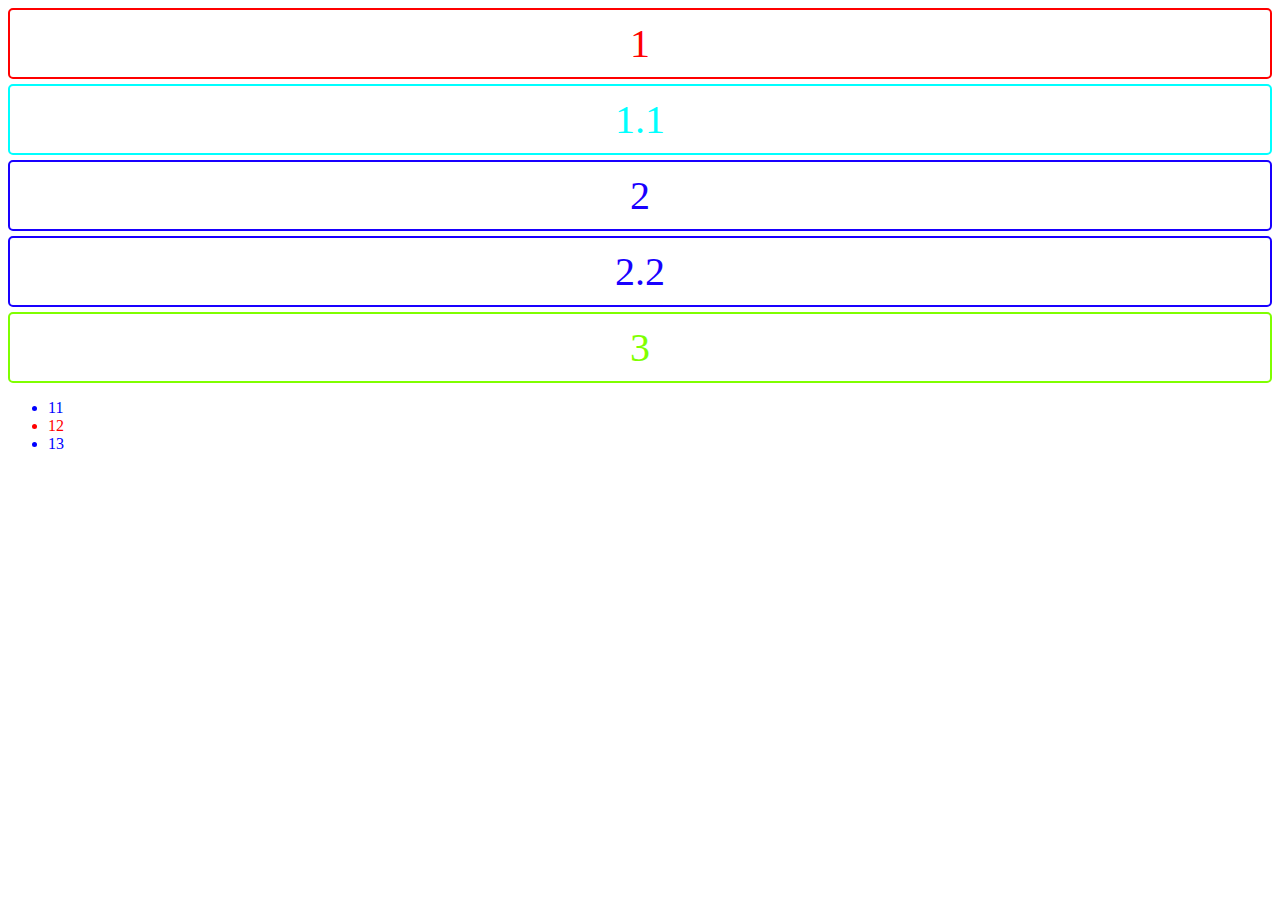
<file: CSS/index.html>
<!DOCTYPE html>
<html lang="en">
<head>
    <meta charset="UTF-8">
    <meta http-equiv="X-UA-Compatible" content="IE=edge">
    <meta name="viewport" content="width=, initial-scale=1.0">
    <title>CSS-INTRO</title>
    
    <link rel="stylesheet" href="style.css">
</head>
<body>
    
   
    <div class="mi-div primer-div">1</div>
    <div class="segundo-div">1.1</div>
    <div id="un-id">2</div>
    <div id="un-id">2.2</div>
    <div>3</div>
    <ul>
        <li class="div">11</li>
        <li class="mi-div">12</li>
        <li>13</li>
    </ul>
</body>
</html>
</file>
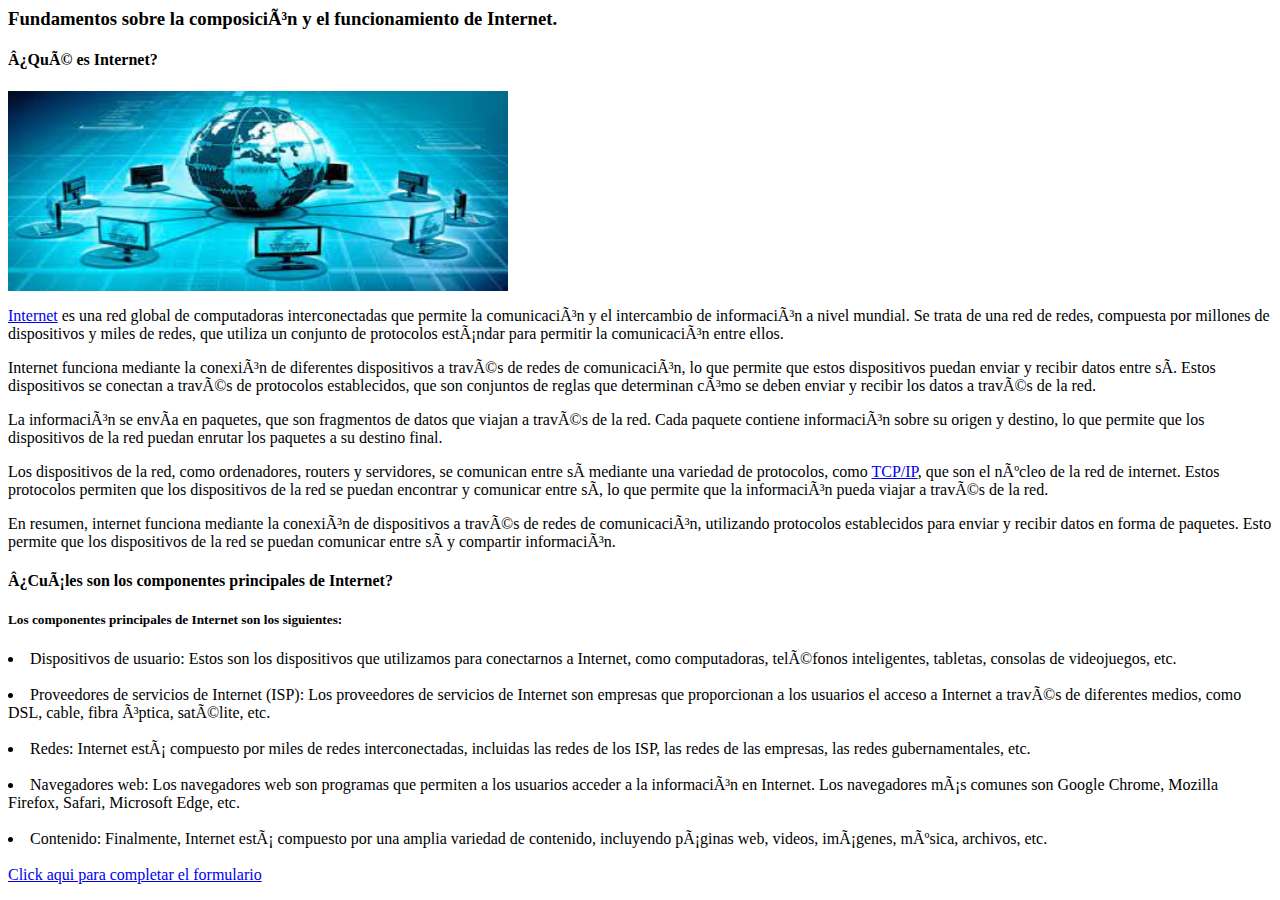
<file: tp1/index.html>
<html>
    <head>
        <!--Formato de letras de la pagina-->
        <meta charset="UTF_8">
        <!--Cambiar el titulo a la pagina-->
        <title> 
            Fundamentos sobre la composición y el funcionamiento de Internet.
        </title>
    </head>
    <body>

        <a href=""></a>

        <!--Contenido dentro de la pagina-->
      <p><h3>Fundamentos sobre la composición y el funcionamiento de Internet.</h3</p>
      <!--br Espacios entre textos-->
   <p><h4>¿Qué es Internet?</h4></p>

   <img src="descarga.jfif" alt="Red de computadoras" width="500" height="200"> <!--Poner imagenes en la pagina-->

<p><!--<p> definir un parrafo--> <a href="https://es.wikipedia.org/wiki/Internet" target="_blank"> Internet</a> es una red global de computadoras interconectadas que permite la comunicación y el intercambio de información a nivel mundial. Se trata de una red de redes, compuesta por millones de dispositivos y miles de redes, que utiliza un conjunto de protocolos estándar para permitir la comunicación entre ellos.</p>

<p>Internet funciona mediante la conexión de diferentes dispositivos a través de redes de comunicación, lo que permite que estos dispositivos puedan enviar y recibir datos entre sí. Estos dispositivos se conectan a través de protocolos establecidos, que son conjuntos de reglas que determinan cómo se deben enviar y recibir los datos a través de la red.</p>

<p>La información se envía en paquetes, que son fragmentos de datos que viajan a través de la red. Cada paquete contiene información sobre su origen y destino, lo que permite que los dispositivos de la red puedan enrutar los paquetes a su destino final.</p>

<p>Los dispositivos de la red, como ordenadores, routers y servidores, se comunican entre sí mediante una variedad de protocolos, como <a href="https://es.wikipedia.org/wiki/Modelo_TCP/IP" target="_blank">TCP/IP</a>, que son el núcleo de la red de internet. Estos protocolos permiten que los dispositivos de la red se puedan encontrar y comunicar entre sí, lo que permite que la información pueda viajar a través de la red.</p>

<p>En resumen, internet funciona mediante la conexión de dispositivos a través de redes de comunicación, utilizando protocolos establecidos para enviar y recibir datos en forma de paquetes. Esto permite que los dispositivos de la red se puedan comunicar entre sí y compartir información.</p>

<p><h4>¿Cuáles son los componentes principales de Internet?</h4></p>

<p><h5>Los componentes principales de Internet son los siguientes:</h5></p>

<li><!--<li> para crear listas y <ol> para la enumeracion de la lista-->Dispositivos de usuario: Estos son los dispositivos que utilizamos para conectarnos a Internet, como computadoras, teléfonos inteligentes, tabletas, consolas de videojuegos, etc.
</li><br>

<li>Proveedores de servicios de Internet (ISP): Los proveedores de servicios de Internet son empresas que proporcionan a los usuarios el acceso a Internet a través de diferentes medios, como DSL, cable, fibra óptica, satélite, etc.</li><br>

<li>Redes: Internet está compuesto por miles de redes interconectadas, incluidas las redes de los ISP, las redes de las empresas, las redes gubernamentales, etc.
</li><br>

<li>Navegadores web: Los navegadores web son programas que permiten a los usuarios acceder a la información en Internet. Los navegadores más comunes son Google Chrome, Mozilla Firefox, Safari, Microsoft Edge, etc.
</li><br>

<li>Contenido: Finalmente, Internet está compuesto por una amplia variedad de contenido, incluyendo páginas web, videos, imágenes, música, archivos, etc.</li><br>


<a href="formulario.html">Click aqui para completar el formulario </a>


    </body>
</html>
</file>
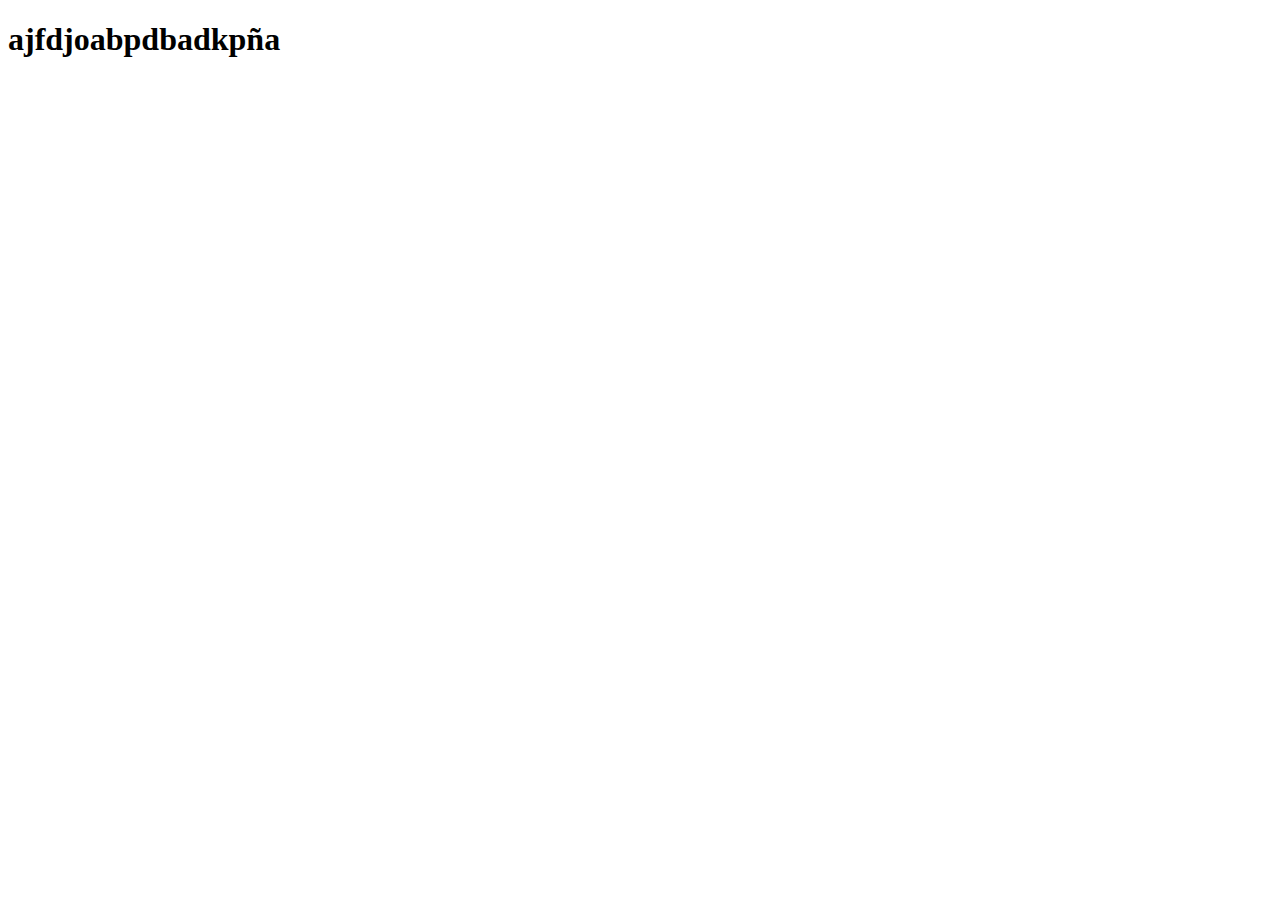
<file: idex.html>
<!DOCTYPE html>
<html lang="en">
<head>
    <meta charset="UTF-8">
    <meta http-equiv="X-UA-Compatible" content="IE=edge">
    <meta name="viewport" content="width=device-width, initial-scale=1.0">
    <title>Document</title>
</head>
<body>
    <h1>ajfdjoabpdbadkpña</h1>
</body>
</html>
</file>
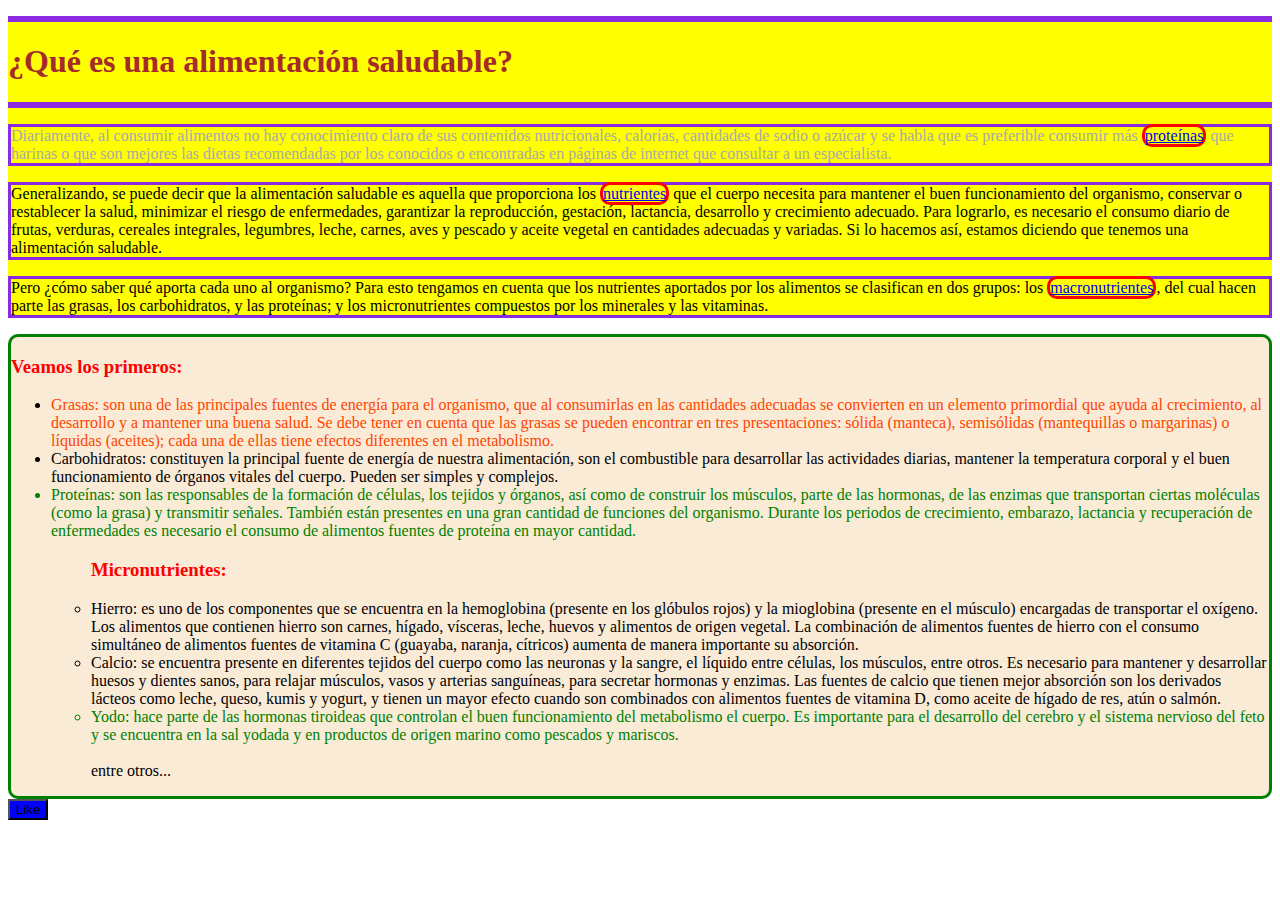
<file: tp3.html>
<!DOCTYPE html>
<html lang="en">
<head>
    <meta charset="UTF-8">
    <meta http-equiv="X-UA-Compatible" content="IE=edge">
    <meta name="viewport" content="width=device-width, initial-scale=1.0">
    <title>Trabajo Practico N°3</title>
    <link rel="stylesheet" href="tp3.css">
</head>

<body>
    <div class="div">
        <p> <h1><span style="color:brown"> ¿Qué es una alimentación saludable?</span></h1></p>
        <span><p>​Diariamente, al consumir alimentos no hay conocimiento claro de sus contenidos nutricionales, calorías, cantidades de sodio o azúcar y se habla que es preferible consumir más <a href="https://es.wikipedia.org/wiki/Prote%C3%ADna">proteínas</a> que harinas o que son mejores las dietas recomendadas por los conocidos o encontradas en páginas de internet que consultar a un especialista.</p></span>

        <p>Generalizando, se puede decir que la alimentación saludable es aquella que proporciona los <a href="https://es.wikipedia.org/wiki/Nutrimento">nutrientes</a> que el cuerpo necesita para mantener el buen funcionamiento del organismo, conservar o restablecer la salud, minimizar el riesgo de enfermedades, garantizar la reproducción, gestación, lactancia, desarrollo y crecimiento adecuado. Para lograrlo, es necesario el consumo diario de frutas, verduras, cereales integrales, legumbres, leche, carnes, aves y pescado y aceite vegetal en cantidades adecuadas y variadas. Si lo hacemos así, estamos diciendo que tenemos una alimentación saludable.</p>

        <p>Pero ¿cómo saber qué aporta cada uno al organismo? Para esto tengamos en cuenta que los nutrientes aportados por los alimentos se clasifican en dos grupos: los <a href="https://es.wikipedia.org/wiki/Macronutriente">macronutrientes</a>, del cual hacen parte las grasas, los carbohidratos, y las proteínas; y los micronutrientes compuestos por los minerales y las vitaminas.
        
    </div>
    
    <div class="mi-clase">
        <p><h3 class="h3">Veamos los primeros:</p></h3></p>
        <ul>
            <li> <span> Grasas: son una de las principales fuentes de energía para el organismo, que al consumirlas en las cantidades adecuadas se convierten en un elemento primordial que ayuda al crecimiento, al desarrollo y a mantener una buena salud. Se debe tener en cuenta que las grasas se pueden encontrar en tres presentaciones: sólida (manteca), semisólidas (mantequillas o margarinas) o líquidas (aceites); cada una de ellas tiene efectos diferentes en el metabolismo.</span></li>

            <li>Carbohidratos: constituyen la principal fuente de energía de nuestra alimentación, son el combustible para desarrollar las actividades diarias, mantener la temperatura corporal y el buen funcionamiento de órganos vitales del cuerpo. Pueden ser simples y complejos.</li>

            <li>Proteínas: son las responsables de la formación de células, los tejidos y órganos, así como de construir los músculos, parte de las hormonas, de las enzimas que transportan ciertas moléculas (como la grasa) y transmitir señales. También están presentes en una gran cantidad de funciones del organismo. Durante los periodos de crecimiento, embarazo, lactancia y recuperación de enfermedades es necesario el consumo de alimentos fuentes de proteína en mayor cantidad.</li>
            
            <ul>
            <h3> <p><span style="color:red">Micronutrientes:</span></p></h3>

                <li>Hierro: es uno de los componentes que se encuentra en la hemoglobina (presente en los glóbulos rojos) y la mioglobina (presente en el músculo) encargadas de transportar el oxígeno. Los alimentos que contienen hierro son carnes, hígado, vísceras, leche, huevos y alimentos de origen vegetal. La combinación de alimentos fuentes de hierro con el consumo simultáneo de alimentos fuentes de vitamina C (guayaba, naranja, cítricos) aumenta de manera importante su absorción.</li>

                <li>Calcio: se encuentra presente en diferentes tejidos del cuerpo como las neuronas y la sangre, el líquido entre células, los músculos, entre otros. Es necesario para mantener y desarrollar huesos y dientes sanos, para relajar músculos, vasos y arterias sanguíneas, para secretar hormonas y enzimas. Las fuentes de calcio que tienen mejor absorción son los derivados lácteos como leche, queso, kumis y yogurt, y tienen un mayor efecto cuando son combinados con alimentos fuentes de vitamina D, como aceite de hígado de res, atún o salmón.</li>
            
                <li>Yodo: hace parte de las hormonas tiroideas que controlan el buen funcionamiento del metabolismo  el cuerpo. Es importante para el desarrollo del cerebro y el sistema nervioso del feto y se encuentra en la sal yodada y en productos de origen marino como pescados y mariscos.</li> <br>

                entre otros...
            </ul>
        </ul> 
    </div>

    <form action="">

        <input type="submit" value="Like">
    </form>

 
    
    
</body>
</html>
</file>
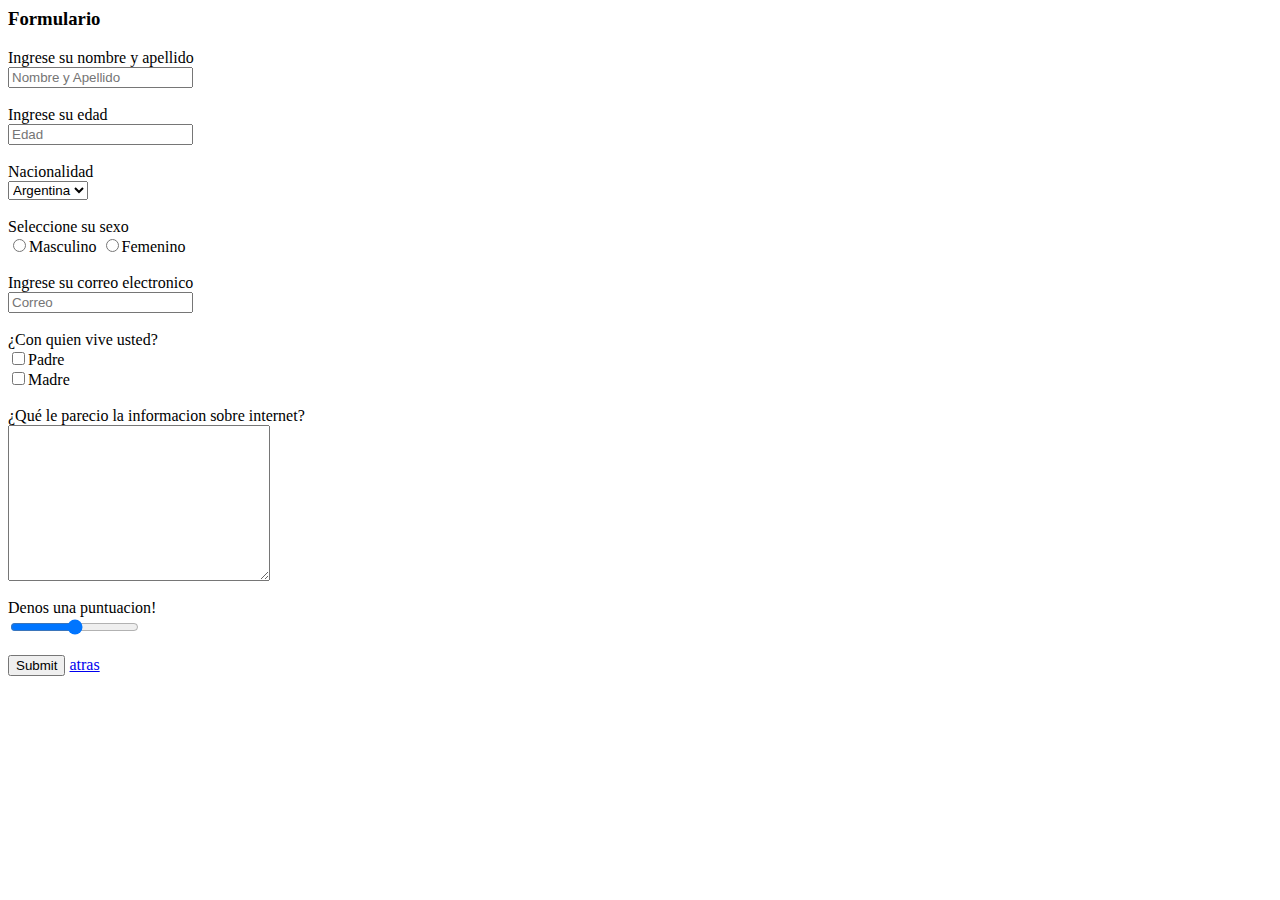
<file: tp1/formulario.html>
<html>
<head>


</head>
<body>
    <P><H3>Formulario</H3></P>


    <label>Ingrese su nombre y apellido</label> <br>
    <input type="text" placeholder="Nombre y Apellido"> <br> <br>

    <label>Ingrese su edad</label> <br>
    <input type="number" placeholder="Edad"> <br> <br>

    <label>Nacionalidad</label><br>
    <select name="" id="">
        <option value="1">Argentina </option>
        <option value="2">Paraguay </option>
    </select> <br><br>

    <label> Seleccione su sexo</label> <br>
    <input type="radio" value="1" name="radio1">Masculino 
    <input type="radio" value="2" name="radio1">Femenino <br> <br>

    <label> Ingrese su correo electronico</label> <br>
    <input type="email" placeholder="Correo"> <br> <br>

    <label>¿Con quien vive usted?</label> <br>
    <input type="checkbox" value="1" name="flia">Padre <br>
    <input type="checkbox" value="2" name="flia">Madre <br><br>

    <label>¿Qué le parecio la informacion sobre internet? </label> <br>
   <textarea name="" id="" cols="30" rows="10"></textarea> <br><br>

  <label>Denos una puntuacion!</label><br>
  <input type="range"><br><br>

   <input type="submit"> 
   <a href="index.html">atras </a>
   

</body>

</html>
</file>
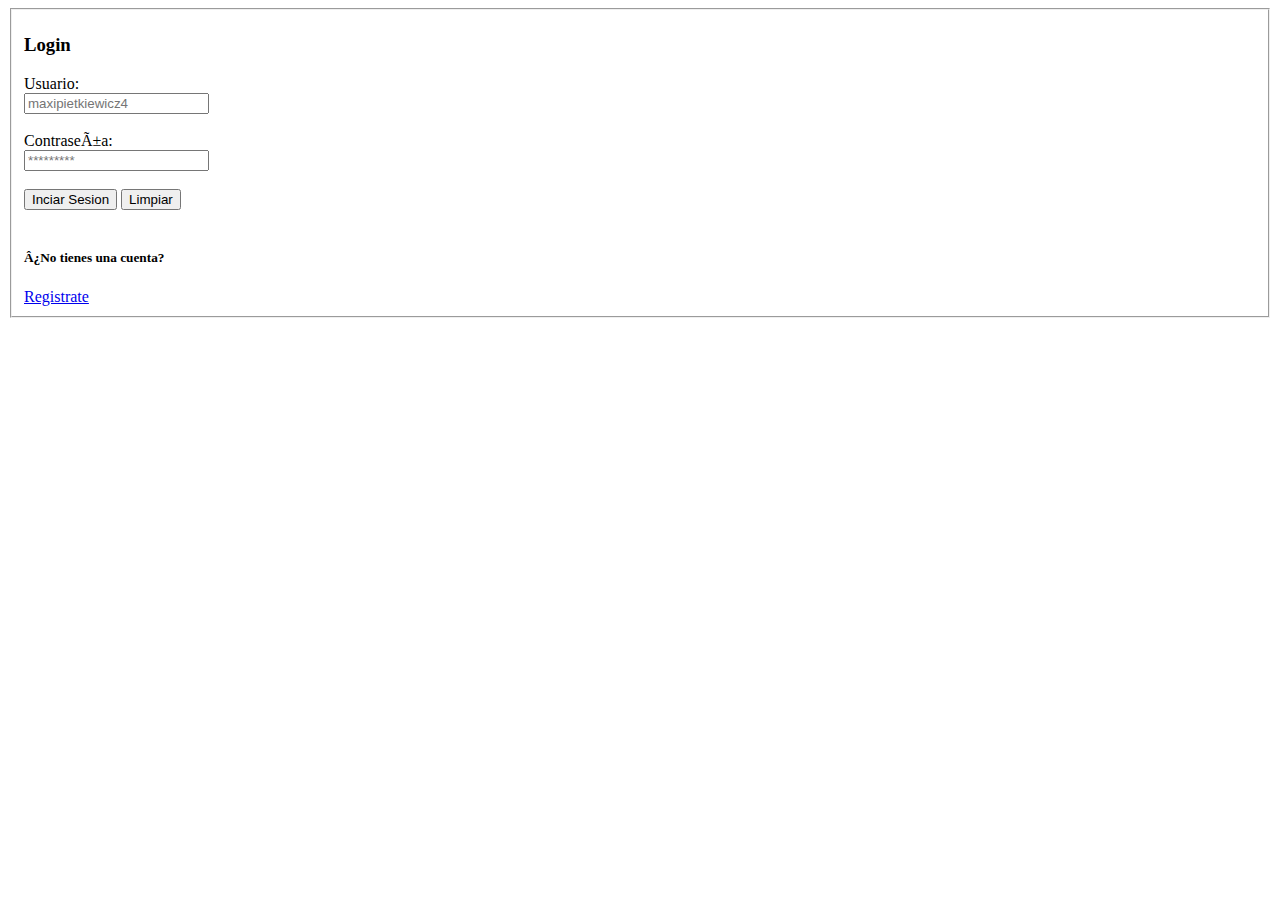
<file: tp2/login.html>
<!DOCTYPE html>
<html>
<head>
    <meta charset="UTF_8">
    <title>Inciar sesion</title>

</head>
<body>
    <form action="pag_principal.html">
      <fieldset>
            <h3>Login</h3>
            <label> Usuario:</label><br>
            <input type="text" required placeholder="maxipietkiewicz4" > <br><br>

            <label>Contraseña:</label><br>
            <input type="password" required placeholder="*********" ><br><br>

            <input type="submit" value="Inciar Sesion">
            <input type="reset" value="Limpiar"><br><br>

            <label><H5>¿No tienes una cuenta?</H5></label>
            <a href="registro.html">Registrate</a>
        </fieldset>
    </form>
</body>
</html>
</file>
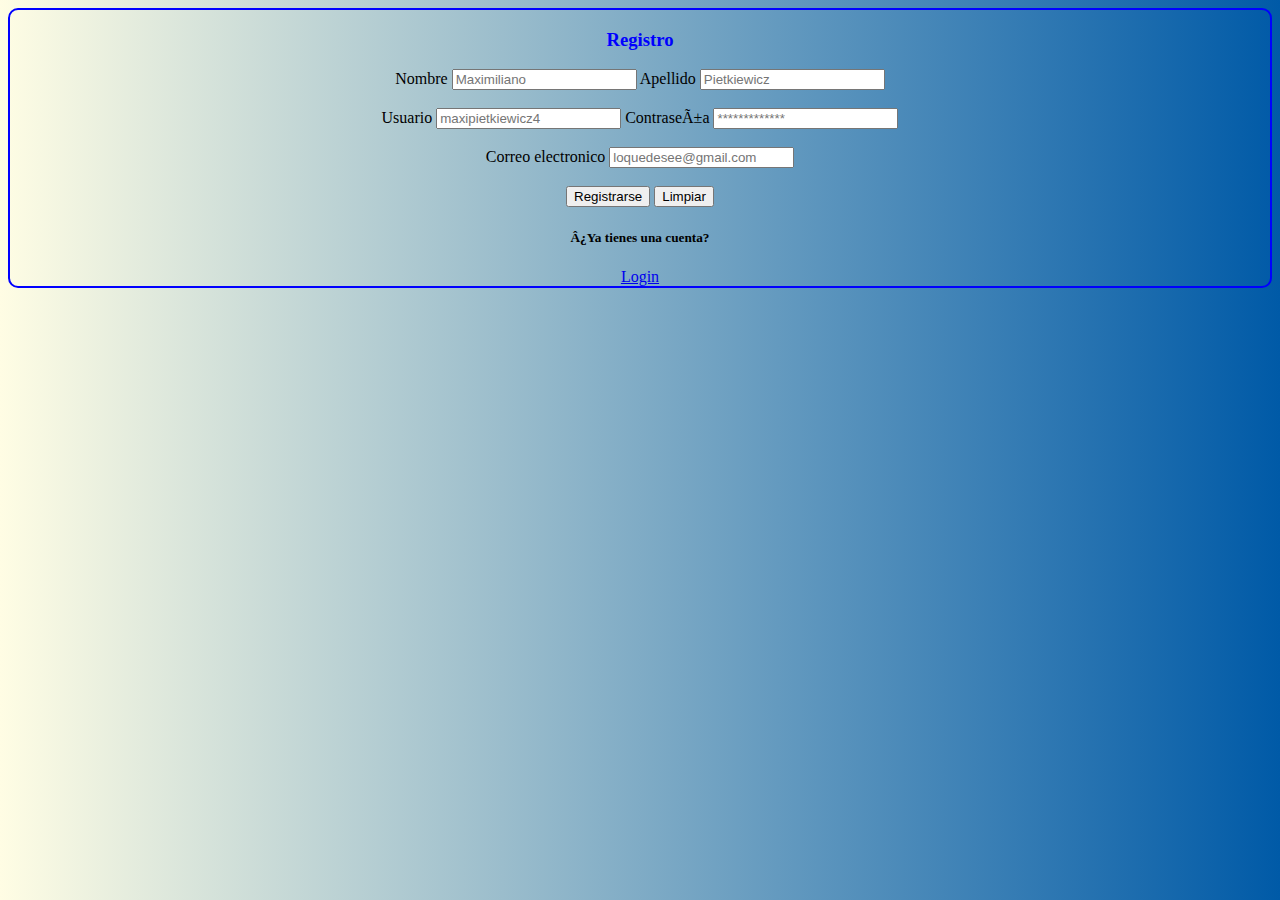
<file: tp2/registro.html>
<!DOCTYPE html>
<html>
<head>
    <meta charset="UTF_8">
    <title>Registrarse</title>
    <link rel="stylesheet" href="style_registro.CSS">

</head>
<body>
    <form action="login.html">
        
            <div class="registro_all">
            <h3>Registro</h3>
            <div class="contenido">
                    <label>Nombre</label>
                    <input type="text" required placeholder="Maximiliano" >
                    <label>Apellido</label>
                    <input type="text" required placeholder="Pietkiewicz"><br><br>

                    
                    <label>Usuario</label>
                    <input type="text" required placeholder="maxipietkiewicz4">                        
                    <label>Contraseña</label>
                    <input type="password" required placeholder="*************"><br><br>
                    <label>Correo electronico</label>
                    <input type="email" required placeholder="loquedesee@gmail.com" ><br><br>

                    <input type="submit" value="Registrarse">
                    <input type="reset" value="Limpiar"><br>

                    <label><H5>¿Ya tienes una cuenta?</H5></label>
                    <a href="login.html">Login</a>
                </div>
            </div>
       
    </form>
</body>
</html>
</file>
<file: CSS/style.css>
div{
    text-align: center;
    border: 2px solid;
    margin-top: 5px;
    padding: 10px;
    border-radius: 5px;
}
.segundo-div{
    color: aqua;
}
div{
    font-size: 40px;
    color: chartreuse;
}
/*selector de clase*/
.mi-div{
        color: rgb(255, 0, 0);
}
/*selector de ID*/
#un-id{
    color: rgb(25, 0, 255);
}

.primer-div {
    display: block;
   
}

ul > li {
    color: blue;
}
/*Box ModeL */
</file>
<file: tp3.css>
div{
    background-color: yellow;
}

.mi-clase{
    background-color: antiquewhite;
    border: green solid;
    border-radius: 10px;
}

a{
    border: red solid;
    border-radius: 10px;
}

input{
    background-color: blue;
}


ul li:last-of-type{
    color: green;
}

h3:first-of-type{
    color: red
}

span{
    color: dimgray;
}

.mi-clase ul li span{
    color: orangered;
}

.div p{
    border: solid;
    border-color: blueviolet;
}

div p:first-child{
    color:darkgrey ;
}
</file>
<file: tp2/style_registro.CSS>
.registro_all{

    color: blue;
    text-align: center;
    border: 2px solid;
    border-radius: 10px;
  
   
}

.contenido{

    color: black;
}

body{
    background: #005AA7;  /* fallback for old browsers */
background: -webkit-linear-gradient(to right, #FFFDE4, #005AA7);  /* Chrome 10-25, Safari 5.1-6 */
background: linear-gradient(to right, #FFFDE4, #005AA7); /* W3C, IE 10+/ Edge, Firefox 16+, Chrome 26+, Opera 12+, Safari 7+ */


}
</file>
